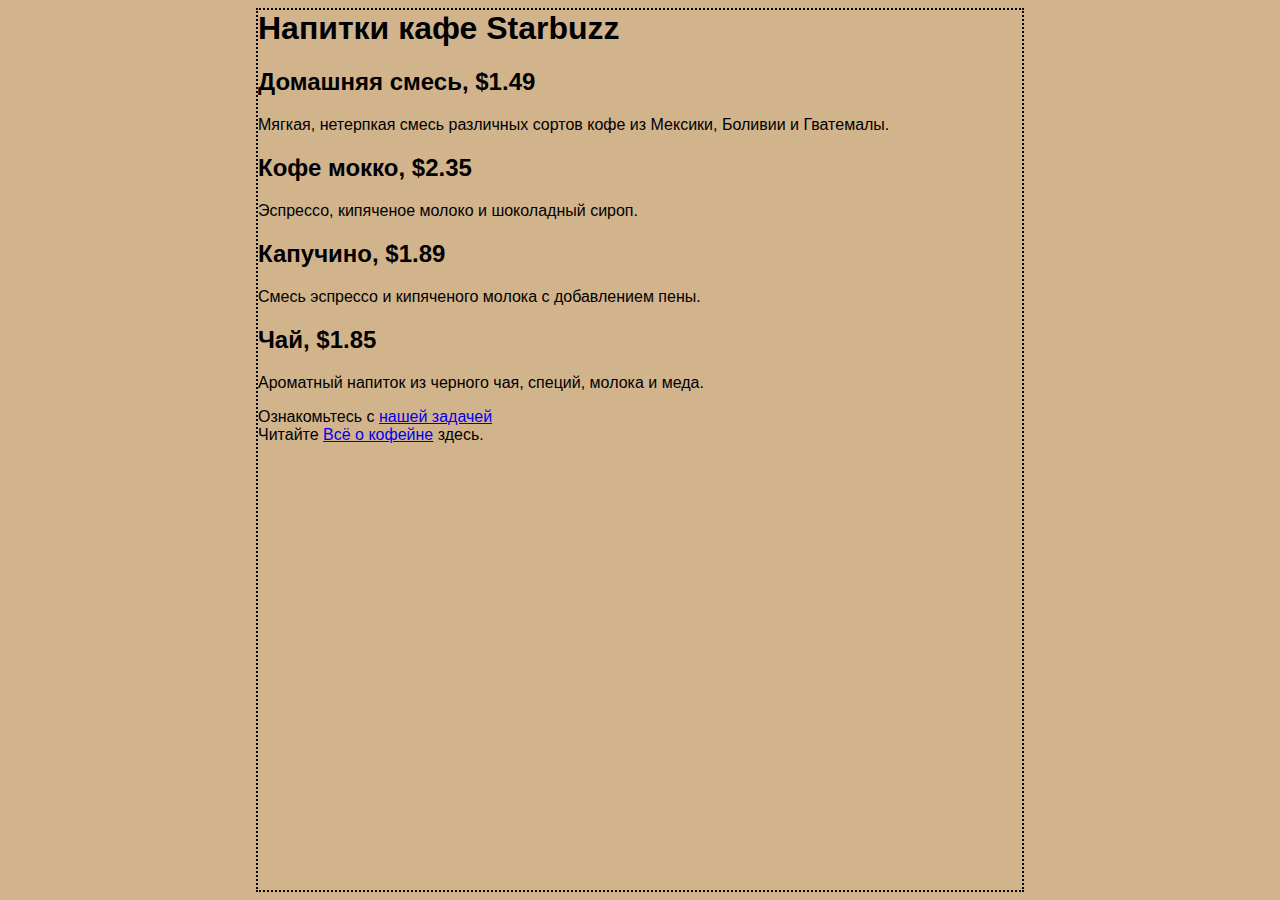
<file: coffee/index.html>
<HTML>
<head>
<title>Меню кофейни Starbuzz</title>
<style type="text/css">
body {
		background-color: #d2b48c;
		margin-left: 20%;
		margin-right: 20%;
		border: 2px dotted black;
		padding: 10 px 10 px 10px 10px;
		font-family: sans-serif;
}
</style>
</head>
<body>
<h1>Напитки кафе Starbuzz</h1>
<h2>Домашняя смесь, $1.49</h2>
<p>Мягкая, нетерпкая смесь различных сортов кофе из Мексики, Боливии и Гватемалы.</p>
<h2>Кофе мокко, $2.35</h2>
<p>Эспрессо, кипяченое молоко и шоколадный сироп.</p>
<h2>Капучино, $1.89</h2>
<p>Смесь эспрессо и кипяченого молока с добавлением пены.</p>
<h2 id="tea">Чай, $1.85</h2>
<p>Ароматный напиток из черного чая, специй, молока и меда.</p>
<p>
Ознакомьтесь с <a href="mission.html" title="Узнайте больше о важной задаче кафе Starbuzz">нашей задачей</a><br>
Читайте <a target="_blank" href="http://wickedlysmart.com/buzz#Coffee" title="Всё самое интересное о кофейне">Всё о кофейне</a> здесь.
</p>
</body>
</HTML>
</file>
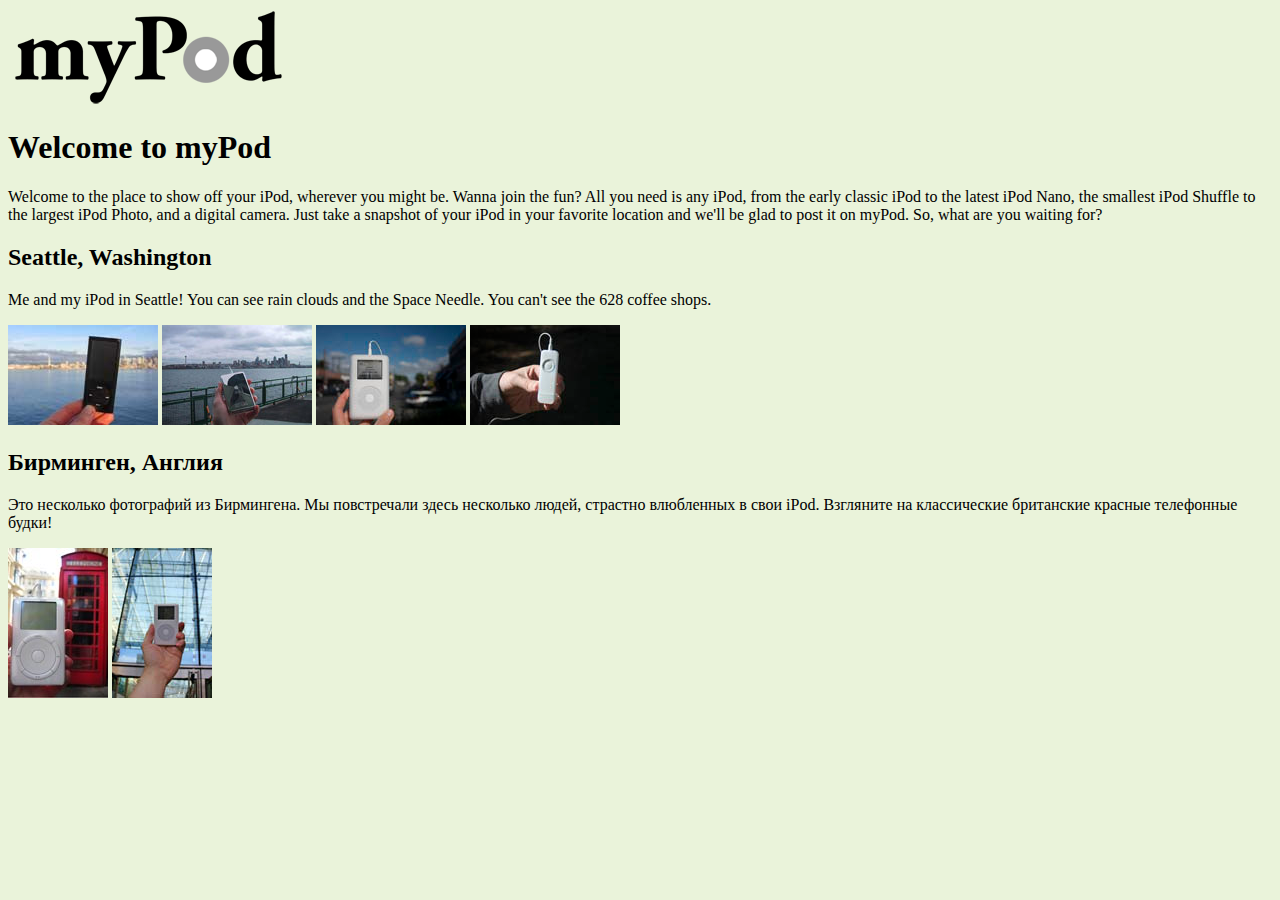
<file: mypod/index.html>
<html>
  <head>
    <title>myPod</title>
      <style type="text/css">
        body { background-color: #eaf3da; }
      </style>
  </head>
  <body>
	<p>
		<img src="logo/mypod.png">
	</p>
    <h1>Welcome to myPod</h1>
    <p>
      Welcome to the place to show off your iPod, wherever you might be.
      Wanna join the fun? All you need is any iPod, from the early classic 
      iPod to the latest iPod Nano, the smallest iPod Shuffle to the largest 
      iPod Photo, and a digital camera.  Just take a snapshot of your iPod in
      your favorite location and we'll be glad to post it on myPod. So, what 
      are you waiting for?
    </p>

    <h2>Seattle, Washington</h2>
    <p>
      Me and my iPod in Seattle!  You can see rain clouds and the 
      Space Needle.  You can't see the 628 coffee shops.
    </p>
	<p>
	<a target="_blank" href="photos/seattle_video_med.jpg"><img src="thumbnails/seattle_video_med.jpg" alt="Me and my iPod in Seattle"></a>
	<a target="_blank" href="photos/seattle_medium.jpg"><img src="thumbnails/seattle_classic.jpg" alt="Me and my iPod in Seattle"></a>
	<a target="_blank" href="photos/seattle_downtown.jpg"><img src="thumbnails/seattle_downtown.jpg" alt="Me and my iPod in Seattle"></a>
	<a target="_blank" href="photos/seattle_shuffle.jpg"><img src="thumbnails/seattle_shuffle.jpg" alt="Me and my iPod in Seattle"></a>
	</p>
	<h2>Бирминген, Англия</h2>
	<p>Это несколько фотографий из Бирмингена. Мы повстречали здесь несколько людей, страстно влюбленных в свои iPod. Взгляните на классические британские красные телефонные будки!</p>
	<p>
	<a target="_blank" href="photos/britain.jpg"><img src="thumbnails/britain.jpg" alt="iPod в Англии"></a>
	<a target="_blank" href="photos/applestore.jpg"><img src="thumbnails/applestore.jpg" alt="iPod в магазине Apple в Англии"></a>
	</p>
  </body>
</html>
</file>
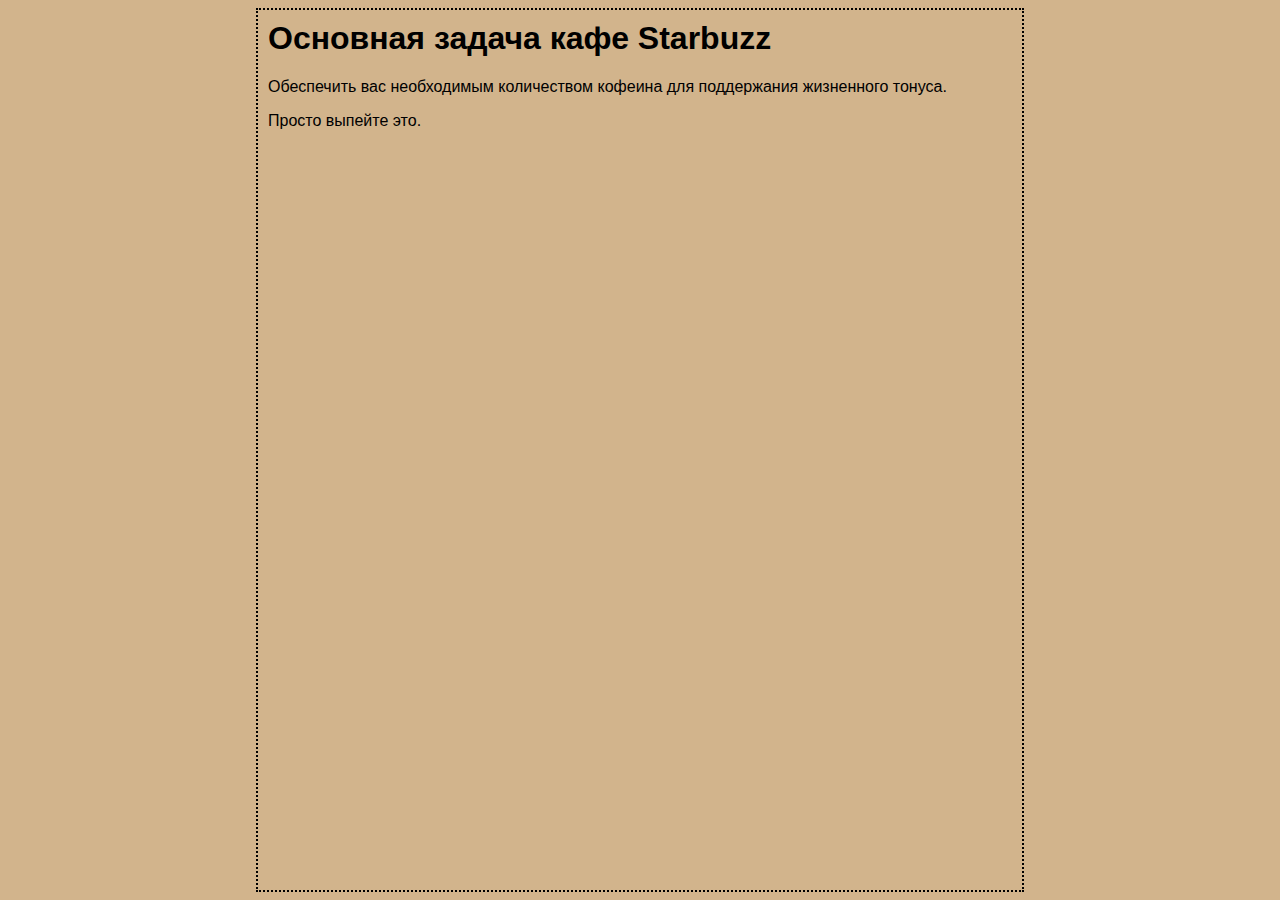
<file: coffee/mission.html>
<html>
<head>
<title>Миссия кафе</title>
<style type="text/css">
body {
		background-color: #d2b48c;
		margin-left: 20%;
		margin-right: 20%;
		border: 2px dotted black;
		padding: 10px;
		font-family: sans-serif;
}
</style>
</head>
<body>
<h1>Основная задача кафе Starbuzz</h1>
<p>Обеспечить вас необходимым количеством кофеина для поддержания жизненного тонуса.</p>
<p>Просто выпейте это.</p>
</body>
</html>
</file>
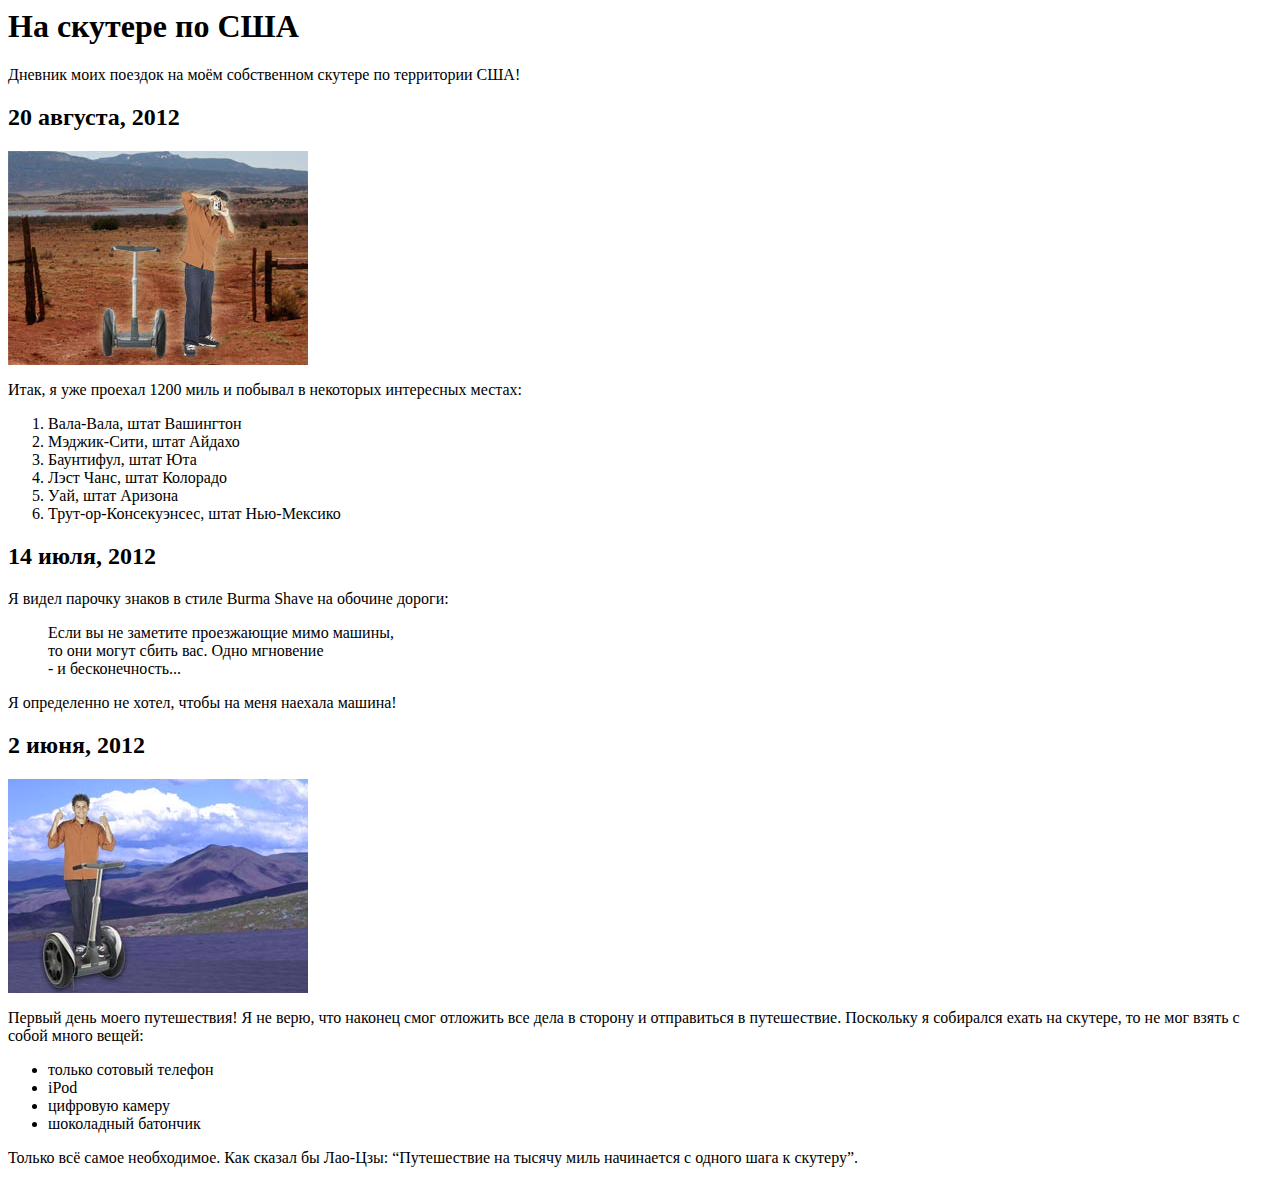
<file: journal/journal.html>
<html>
<head>
<title>Дневник моих поездок на моём собственном скутере по территории США!</title>
</head>
<body>
<h1>На скутере по США</h1>
<p>Дневник моих поездок на моём собственном скутере по территории США!</p>
<h2>20 августа, 2012</h2>
<img src="images/segway2.jpg">
<p>
Итак, я уже проехал 1200 миль и побывал в некоторых интересных местах:
</p>
<ol>
<li>Вала-Вала, штат Вашингтон</li>
<li>Мэджик-Сити, штат Айдахо</li>
<li>Баунтифул, штат Юта</li>
<li>Лэст Чанс, штат Колорадо</li>
<li>Уай, штат Аризона</li>
<li>Трут-ор-Консекуэнсес, штат Нью-Мексико</li>
</ol>
</p>
<h2>14 июля, 2012</h2>
<p>Я видел парочку знаков в стиле Burma Shave на обочине дороги:</p>
<blockquote>Если вы не заметите проезжающие мимо машины,<br> то они могут сбить вас. Одно мгновение<br> - и бесконечность...
</blockquote>
<p>Я определенно не хотел, чтобы на меня наехала машина!</p>
<h2>2 июня, 2012</h2>
<img src="images/segway1.jpg">
<p>
Первый день моего путешествия! Я не верю, что наконец смог отложить все дела в сторону и отправиться в путешествие. Поскольку я собирался ехать на скутере, то не мог взять с собой много вещей:
<ul>
<li>только сотовый телефон</li>
<li>iPod</li>
<li>цифровую камеру</li>
<li>шоколадный батончик</li>
</ul>
Только всё самое необходимое. Как сказал бы Лао-Цзы: <q>Путешествие на тысячу миль начинается с одного шага к скутеру</q>.
</p>
</body>
</html>
</file>
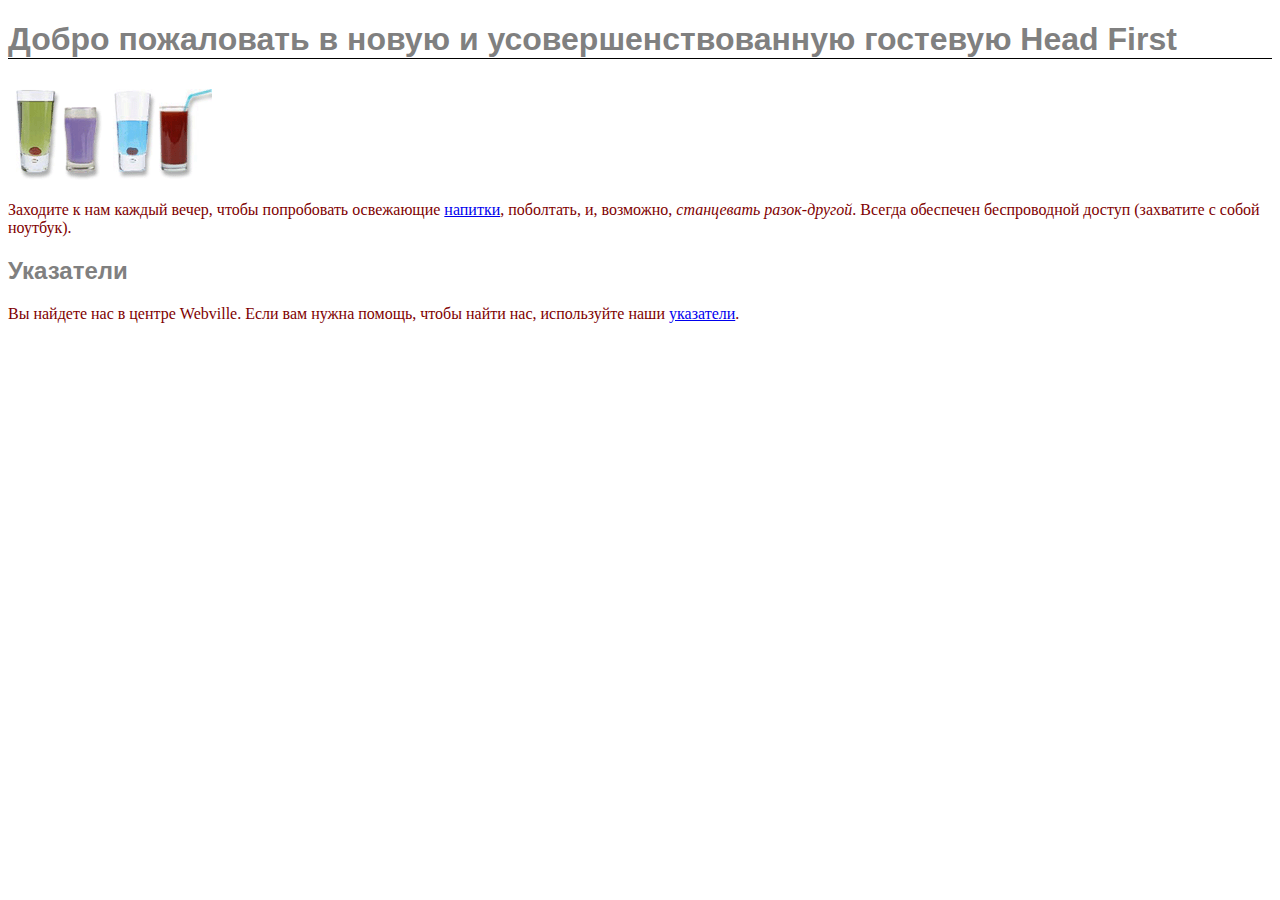
<file: lounge/lounge.html>
<!doctype html>
<html>
  <head>
	<meta charset="utf8">
    <title>Гостевая Head First</title>
	<link type="text/css" rel="stylesheet" href="lounge.css">
  </head>
  <body>
    <h1>Добро пожаловать в новую и усовершенствованную гостевую Head First</h1>
    <img src="images/drinks.gif" alt="Напитки">
    <p>
       Заходите к нам каждый вечер, чтобы попробовать освежающие <a href="beverages/elixir.html">напитки</a>, поболтать, и, возможно, <em>станцевать разок-другой</em>. Всегда обеспечен беспроводной доступ (захватите с собой ноутбук).
    </p>
    <h2>Указатели</h2>
    <p>
      Вы найдете нас в центре Webville. Если вам нужна помощь, чтобы найти нас, используйте наши <a href="about/directions.html">указатели</a>.
    </p>
  </body>
</html>
</file>
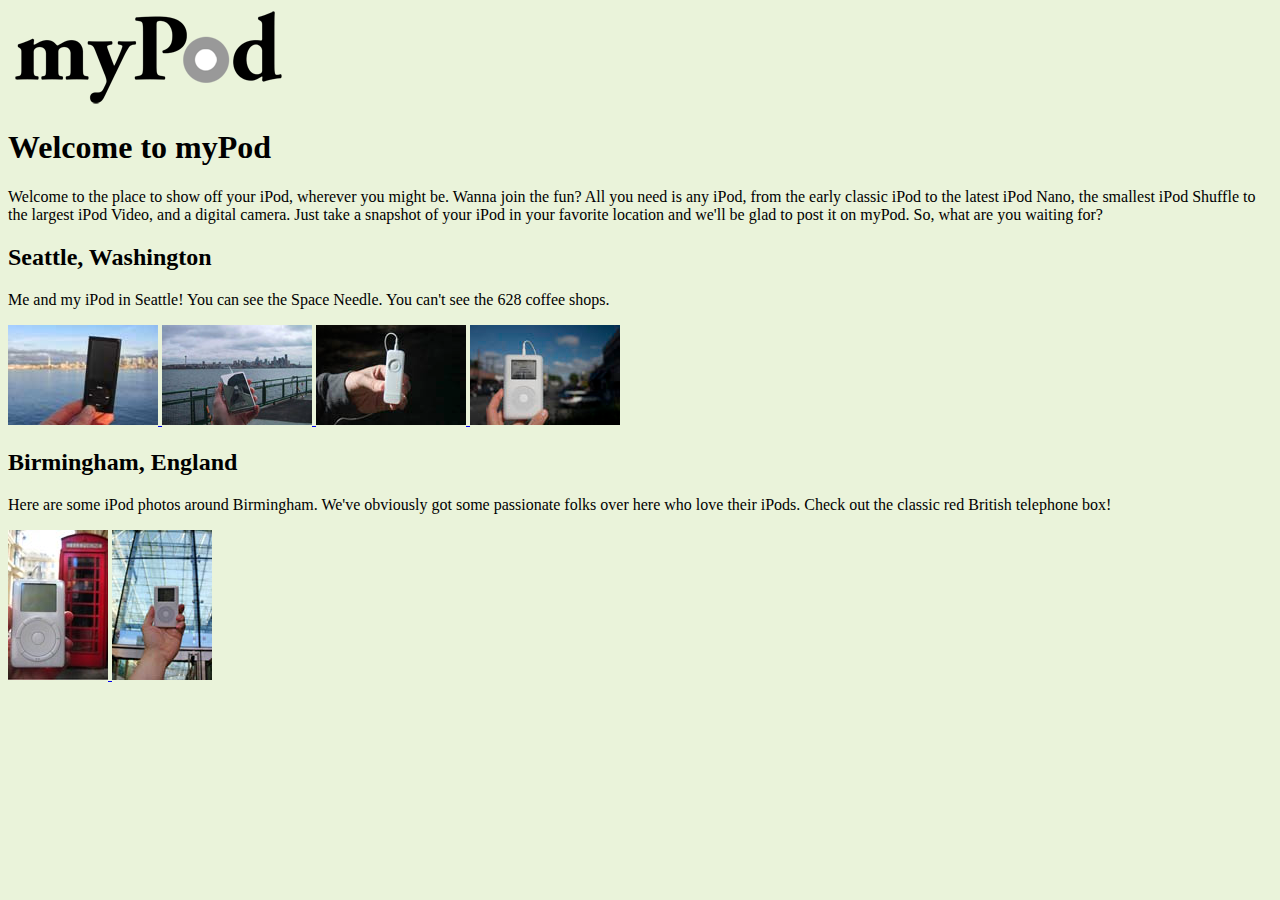
<file: mypod/index_2.html>
<html>
   <head>
      <title>myPod</title>
      <style type="text/css">
         body { background-color: #eaf3da;}
      </style>
   </head>
   <body>
	  <p><img src="logo/mypod.png" alt="myPod logo"></p>
      <h1>Welcome to myPod</h1>
      <p>
         Welcome to the place to show off your iPod, wherever you might be.
         Wanna join the fun? All you need is any iPod, from the early classic 
         iPod to the latest iPod Nano, the smallest iPod Shuffle to the largest 
         iPod Video, and a digital camera.  Just take a snapshot of your iPod in
         your favorite location and we'll be glad to post it on myPod. So, what 
         are you waiting for?
      </p>

      <h2>Seattle, Washington</h2>
      <p>
         Me and my iPod in Seattle!  You can see the 
         Space Needle.  You can't see the 628 coffee shops.
      </p>

      <p>
      <a href="html/seattle_video_med.html">
         <img src="thumbnails/seattle_video_med.jpg" alt="My video iPod in Seattle, WA">
      </a>
      <a href="html/seattle_classic.html">
         <img src="thumbnails/seattle_classic.jpg" alt="A classic iPod in Seattle, WA">
      </a>
      <a href="html/seattle_shuffle.html">
         <img src="thumbnails/seattle_shuffle.jpg" alt="A iPod Shuffle in Seattle, WA">
      </a>
      <a href="html/seattle_downtown.html">
         <img src="thumbnails/seattle_downtown.jpg" alt="An iPod in downtown Seattle, WA">
      </a>
      </p>

      <h2>Birmingham, England</h2>
      <p>
         Here are some iPod photos around Birmingham. We've obviously got some 
         passionate folks over here who love their iPods. Check out the classic
         red British telephone box!
      </p>

      <p>
      <a href="html/britain.html">
        <img src="thumbnails/britain.jpg" alt="An iPod in Birmingham at a telephone box">
      </a>
      <a href="html/applestore.html">
        <img src="thumbnails/applestore.jpg" alt="An iPod at the Birmingham Apple store">
      </a>
      </p>
   </body>
</html>
</file>
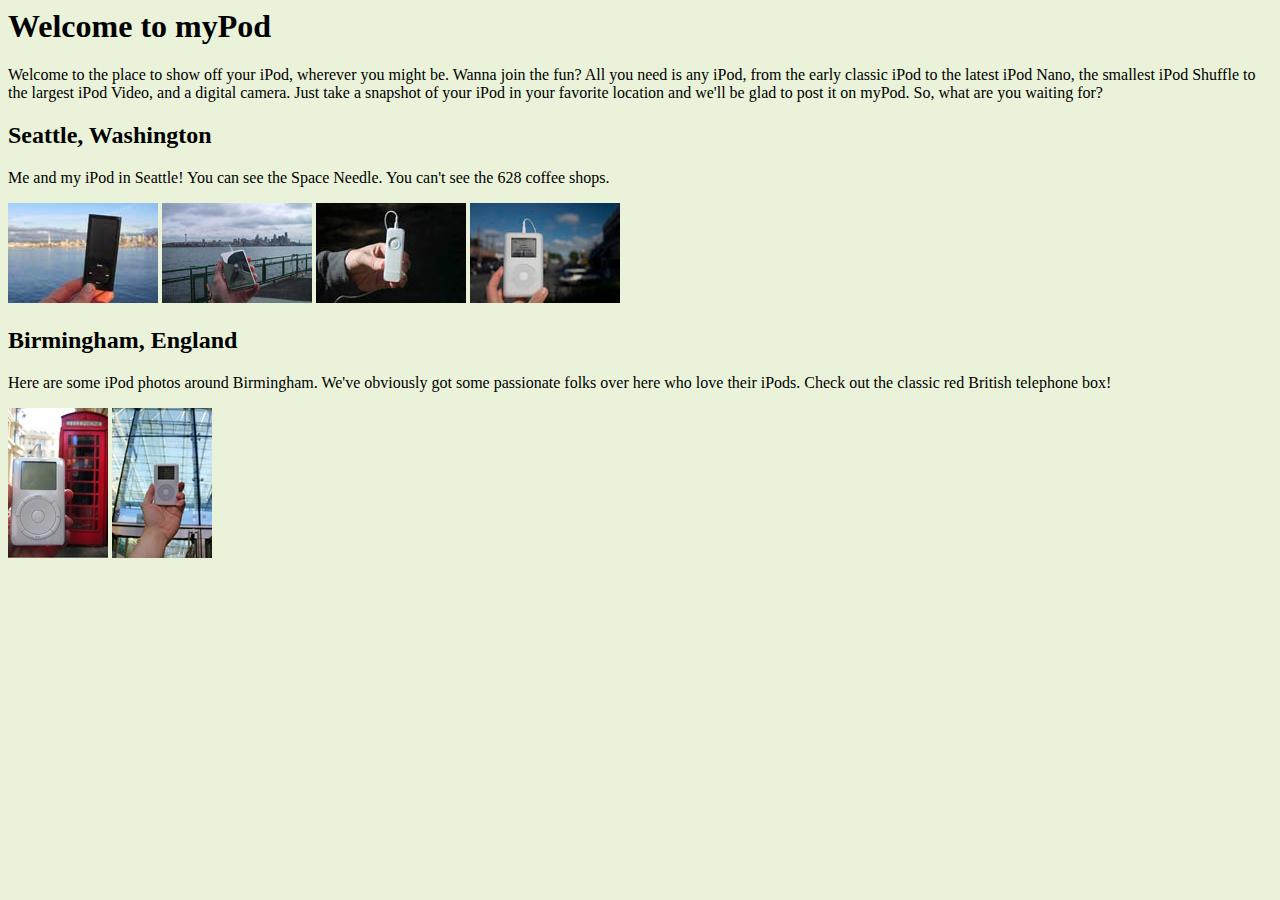
<file: mypod/index_thumbs.html>
<html>
  <head>
    <title>myPod</title>
      <style type="text/css">
        body { background-color: #eaf3da; }
      </style>
  </head>
  <body>

    <h1>Welcome to myPod</h1>
    <p>
      Welcome to the place to show off your iPod, wherever you might be.
      Wanna join the fun? All you need is any iPod, from the early classic 
      iPod to the latest iPod Nano, the smallest iPod Shuffle to the largest 
      iPod Video, and a digital camera.  Just take a snapshot of your iPod in
      your favorite location and we'll be glad to post it on myPod. So, what 
      are you waiting for?
    </p>

    <h2>Seattle, Washington</h2>
    <p>
      Me and my iPod in Seattle!  You can see the
      Space Needle.  You can't see the 628 coffee shops.
    </p>
	<p>
        <img src="thumbnails/seattle_video_med.jpg" alt="My video iPod in Seattle, WA">
        <img src="thumbnails/seattle_classic.jpg" alt="A classic iPod in Seattle, WA">
        <img src="thumbnails/seattle_shuffle.jpg" alt="An iPod shuffle in Seattle, WA">
        <img src="thumbnails/seattle_downtown.jpg" alt="An iPod in downtown Seattle, WA">
	</p>

	<h2>Birmingham, England</h2>
	<p>
		Here are some iPod photos around Birmingham. We've obviously got some 
		passionate folks over here who love their iPods. Check out the classic
		red British telephone box!
	</p>
	<p>
		<img src="thumbnails/britain.jpg" alt="An iPod in Birmingham at a telephone box">
		<img src="thumbnails/applestore.jpg" alt="An iPod at the Birmingham Apple store">
	</p>
  </body>
</html>
</file>
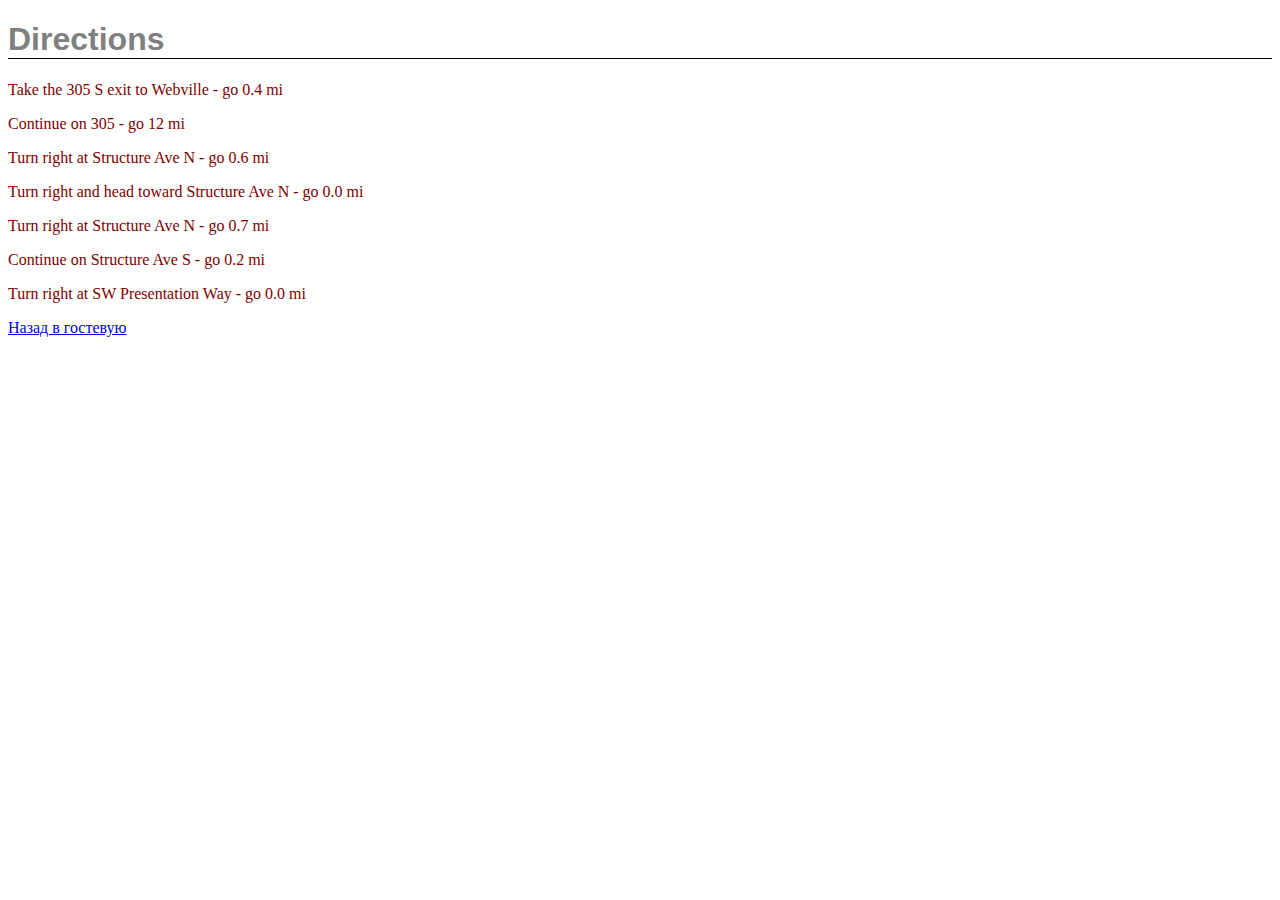
<file: lounge/about/directions.html>
<!doctype html>
<html>
  <head>
  <meta charset="utf8">
    <title>Head First Lounge Directions</title>
	<link type="text/css" rel="stylesheet" href="directions.css">
  </head>
  <body>
    <h1>Directions</h1>
    <p>Take the 305 S exit to Webville - go 0.4 mi</p>
    <p>Continue on 305 - go 12 mi</p>
    <p>Turn right at Structure Ave N - go 0.6 mi</p>
    <p>Turn right and head toward Structure Ave N - go 0.0 mi</p>
    <p>Turn right at Structure Ave N - go 0.7 mi</p>
    <p>Continue on Structure Ave S - go 0.2 mi</p>
    <p>Turn right at SW Presentation Way - go 0.0 mi</p>
	<p><a href="../lounge.html">Назад в гостевую</a></p>
  </body>
</html>
</file>
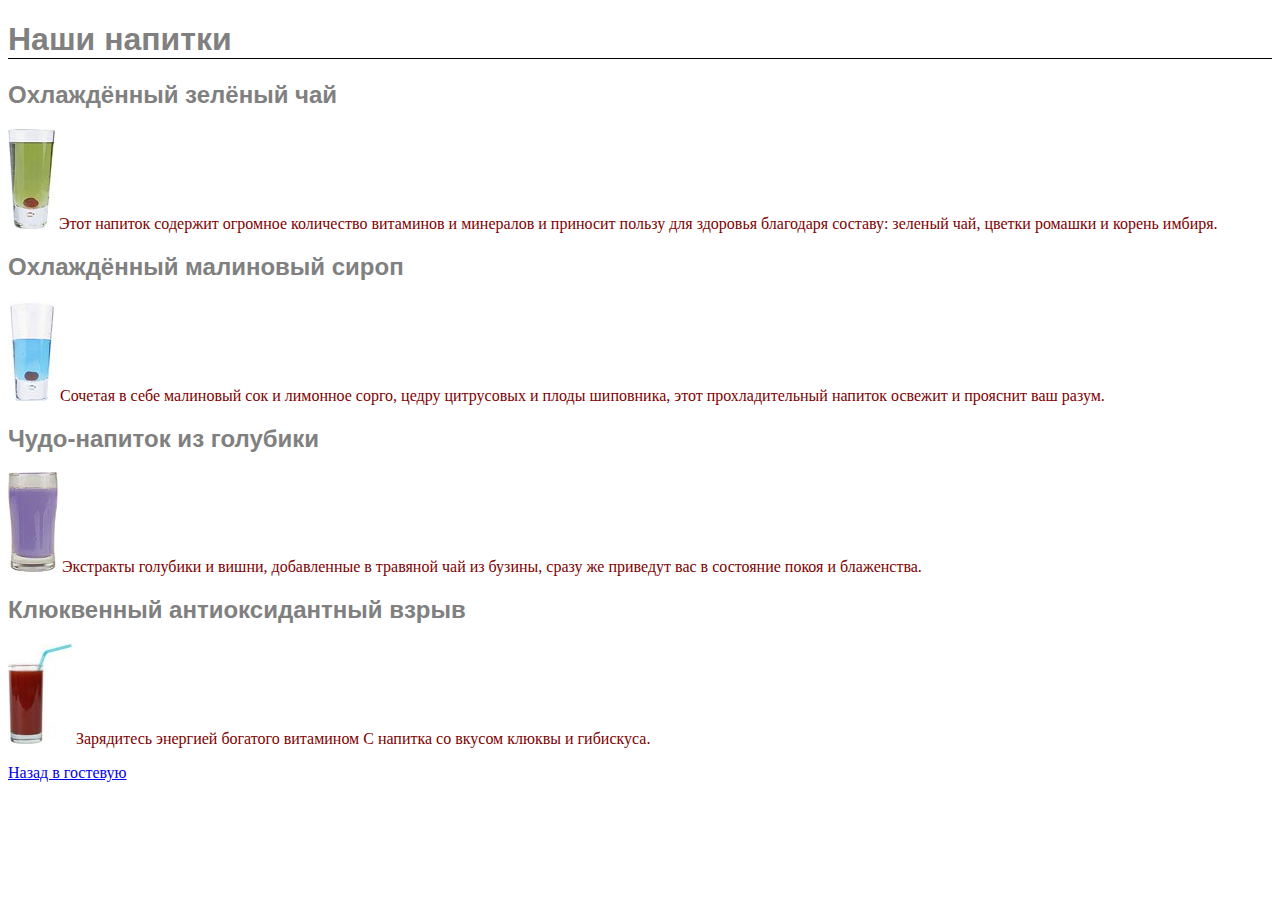
<file: lounge/beverages/elixir.html>
<!doctype html>
<html>
  <head>
  <meta charset="utf8">
    <title>Напитки гостевой Head First</title>
	<link type="text/css" rel="stylesheet" href="elixir.css" />
  </head>
  <body>
    <h1>Наши напитки</h1>

    <h2>Охлаждённый зелёный чай</h2>
    <p>
      <img src="images/green.jpg" alt="Охлаждённый зелёный чай">
      Этот напиток содержит огромное количество витаминов и минералов и приносит пользу для здоровья благодаря составу: зеленый чай, цветки ромашки и корень имбиря.
    </p>
    <h2>Охлаждённый малиновый сироп</h2>
    <p>
      <img src="images/lightblue.jpg" alt="Охлаждённый малиновый сироп">
      Сочетая в себе малиновый сок и лимонное сорго, цедру цитрусовых и плоды шиповника, этот прохладительный напиток освежит и прояснит ваш разум.
    </p>
    <h2>Чудо-напиток из голубики</h2>
    <p>
      <img src="images/blue.jpg" alt="Чудо-напиток из голубики">
      Экстракты голубики и вишни, добавленные в травяной чай из бузины, сразу же приведут вас в состояние покоя и блаженства.
    </p>
    <h2>Клюквенный антиоксидантный взрыв</h2>
    <p>
      <img src="images/red.jpg" alt="Клюквенный антиоксидантный взрыв">
      Зарядитесь энергией богатого витамином С напитка со вкусом клюквы и гибискуса.
    </p>
	<p><a href="../lounge.html">Назад в гостевую</a></p>
  </body>
</html>
</file>
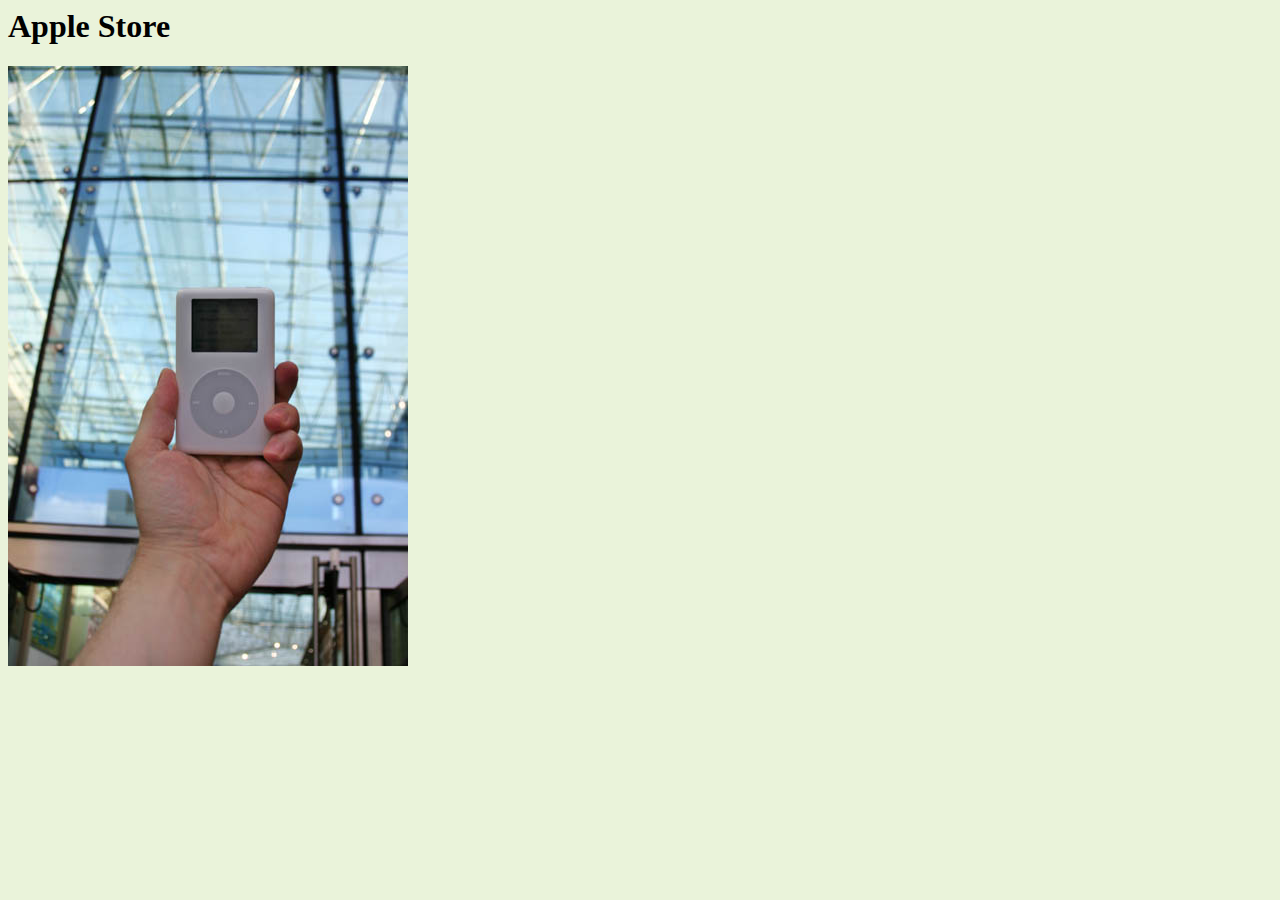
<file: mypod/html/applestore.html>
<html>
  <head>
    <title>myPod: Apple Store</title>
    <style type="text/css"> body { background-color: #eaf3da; } </style>
  </head>
  <body>
    <h1>Apple Store</h1>
    <p>
      <img src="../photos/applestore.jpg" alt="An iPod at the Birmingham Apple store">
    </p>
 </body>
</html>
</file>
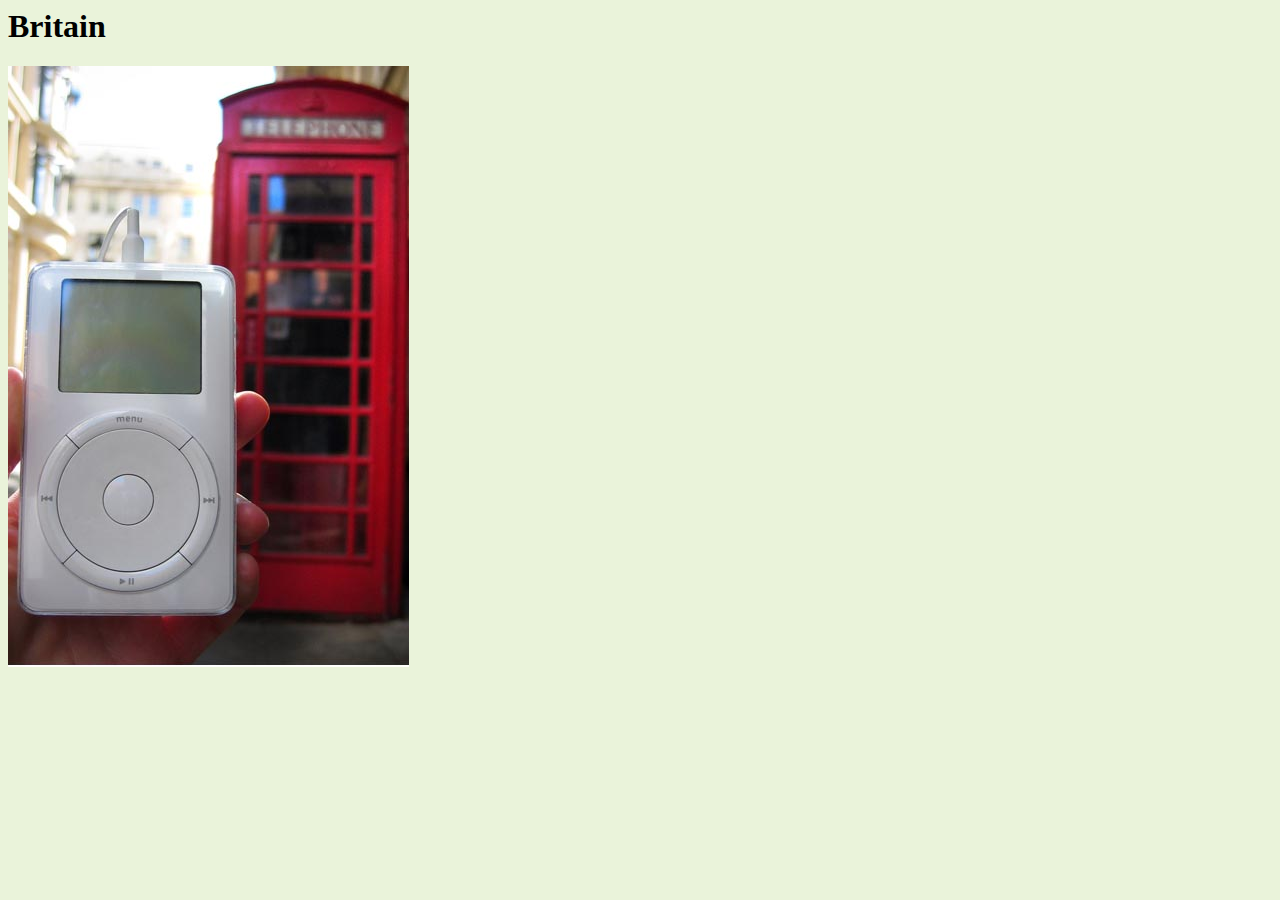
<file: mypod/html/britain.html>
<html>
  <head>
    <title>myPod: Britain</title>
    <style type="text/css"> body { background-color: #eaf3da; } </style>
  </head>
  <body>
    <h1>Britain</h1>
    <p>
      <img src="../photos/britain.jpg" alt="An iPod in Birmingham at a telephone box">
    </p>
 </body>
</html>
</file>
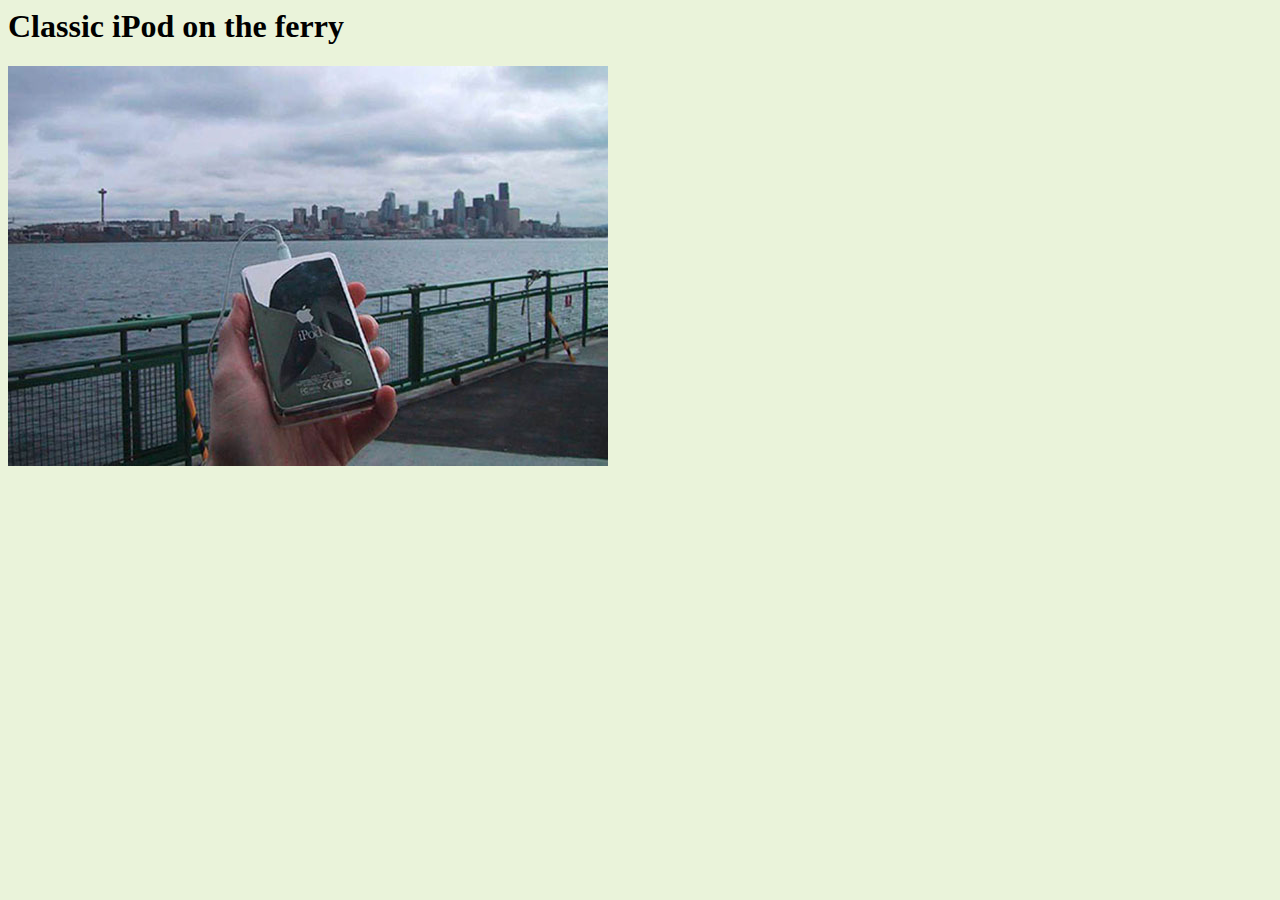
<file: mypod/html/seattle_classic.html>
<html>
  <head>
    <title>myPod: Classic iPod</title>
    <style type="text/css"> body { background-color: #eaf3da; } </style>
  </head>
  <body>
    <h1>Classic iPod on the ferry</h1>
    <p>
      <img src="../photos/seattle_classic.jpg" alt="A classic iPod in Seattle, WA">
    </p>
 </body>
</html>
</file>
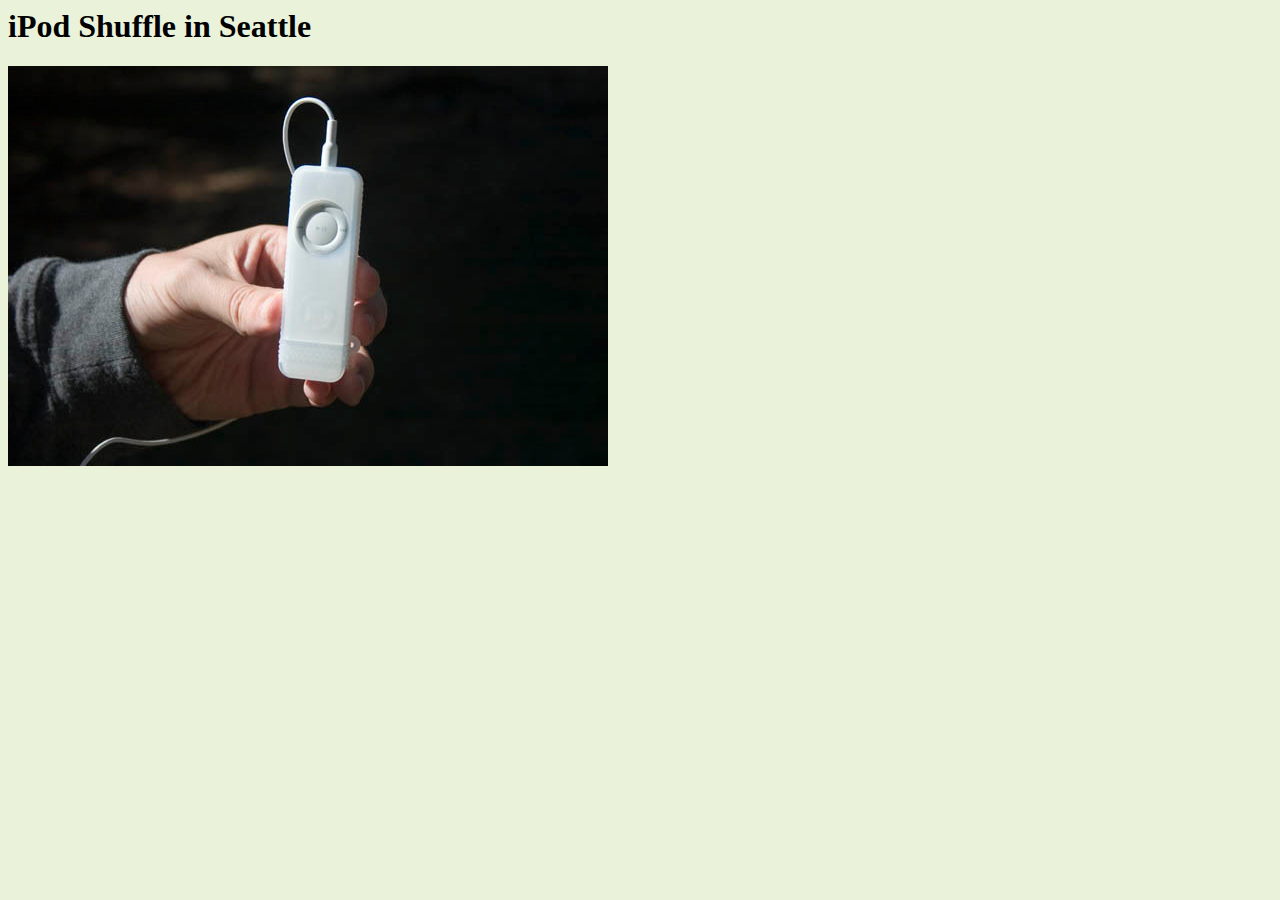
<file: mypod/html/seattle_shuffle.html>
<html>
  <head>
    <title>myPod: iPod Shuffle</title>
    <style type="text/css"> body { background-color: #eaf3da; } </style>
  </head>
  <body>
    <h1>iPod Shuffle in Seattle</h1>
    <p>
      <img src="../photos/seattle_shuffle.jpg" alt="An iPod Shuffle in Seattle, WA">
    </p>
 </body>
</html>
</file>
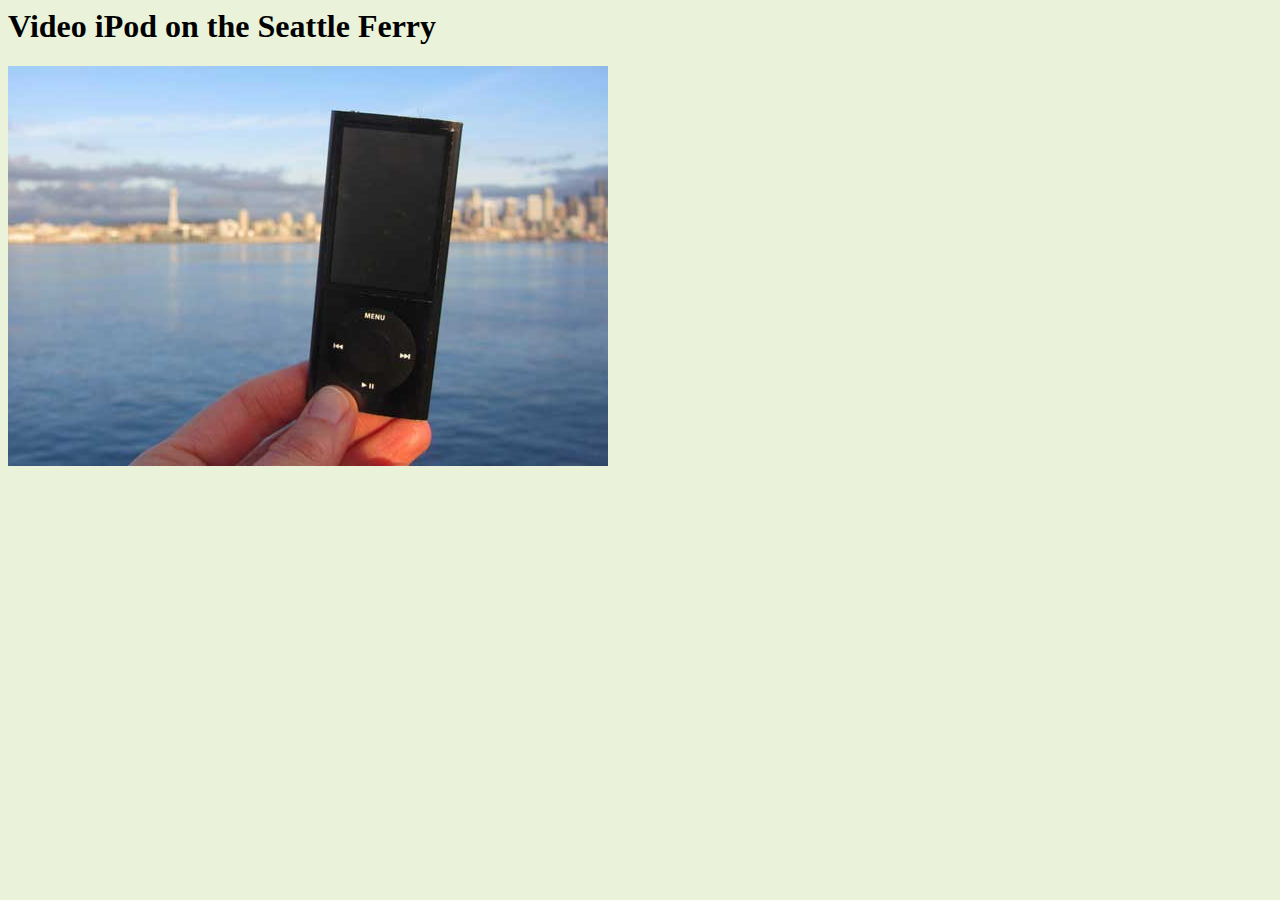
<file: mypod/html/seattle_video_med.html>
<html>
  <head>
    <title>myPod: Seattle Ferry</title>
    <style type="text/css"> body { background-color: #eaf3da; } </style>
  </head>
  <body>
    <h1>Video iPod on the Seattle Ferry</h1>
    <p>
      <img src="../photos/seattle_video_med.jpg" alt="A video iPod on the ferry">
    </p>
 </body>
</html>
</file>
<file: lounge/lounge.css>
h1, h2 {
	font-family: sans-serif;
	color: gray;
}
h1 {
	border-bottom: 1px solid black;
}
p {
	color: maroon;
}
</file>
<file: lounge/about/directions.css>
h1, h2 {
	font-family: sans-serif;
	color: gray;
}
h1 {
	border-bottom: 1px solid black;
}
p {
	color: maroon;
}
</file>
<file: lounge/beverages/elixir.css>
h1, h2 {
	font-family: sans-serif;
	color: gray;
}
h1 {
	border-bottom: 1px solid black;
}
p {
	color: maroon;
}
</file>
